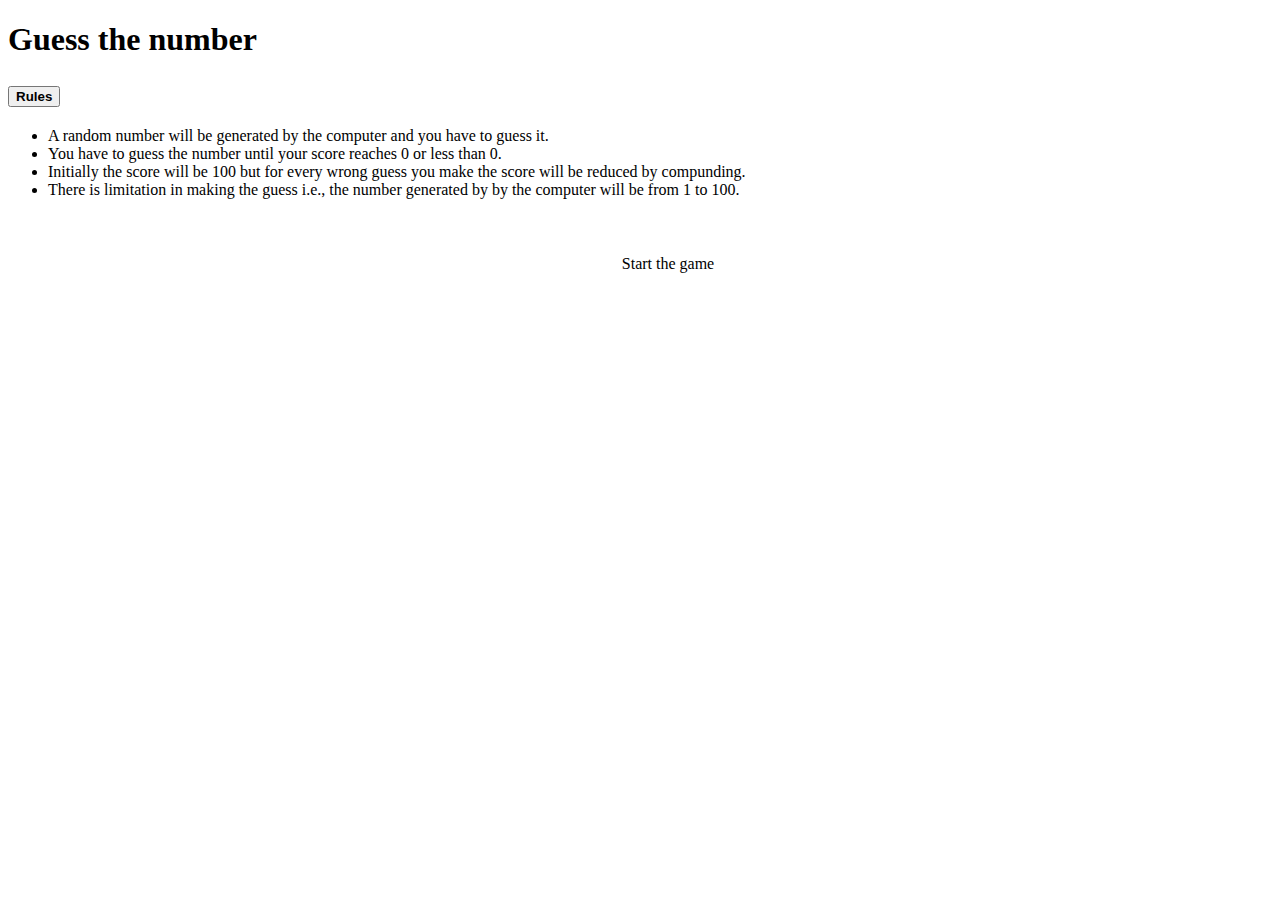
<file: index.html>
<!DOCTYPE html>
<html lang="en">
  <head>
    <meta charset="UTF-8" />
    <meta http-equiv="X-UA-Compatible" content="IE=edge" />
    <meta name="viewport" content="width=device-width, initial-scale=1.0" />
    <title>Guess Number</title>
    <link
      href="https://cdn.jsdelivr.net/npm/bootstrap@5.3.0/dist/css/bootstrap.min.css"
      rel="stylesheet"
      integrity="sha384-9ndCyUaIbzAi2FUVXJi0CjmCapSmO7SnpJef0486qhLnuZ2cdeRhO02iuK6FUUVM"
      crossorigin="anonymous"
    />
    <link rel="stylesheet" href="style.css">
  </head>
  <body>
    <h1>Guess the number</h1>
    <div class="accordion open" id="accordionExample">
      <div class="accordion-item">
        <h2 class="accordion-header">
          <button
            class="accordion-button"
            type="button"
            data-bs-toggle="collapse"
            data-bs-target="#collapseOne"
            aria-expanded="true"
            aria-controls="collapseOne"
          >
            <strong>Rules</strong>
          </button>
        </h2>
        <div
          id="collapseOne"
          class="accordion-collapse collapse show"
          data-bs-parent="#accordionExample"
        >
          <div class="accordion-body">
            <ul>
              <li>
                A random number will be generated by the computer and you have
                to guess it.
              </li>
              <li>
                You have to guess the number until your score reaches 0 or less
                than 0.
              </li>
              <li>
                Initially the score will be 100 but for every wrong guess you
                make the score will be reduced by compunding.
              </li>
              <li>
                There is limitation in making the guess i.e., the number
                generated by by the computer will be from 1 to 100.
              </li>
            </ul>
          </div>
        </div>
      </div>
    </div>
    <a class="btn-link" target="_blank" href="game.html" onclick="startGame()">Start the game</a>
    </form>
    <script src="/main.js"></script>
    <script
      src="https://cdn.jsdelivr.net/npm/bootstrap@5.3.0/dist/js/bootstrap.bundle.min.js"
      integrity="sha384-geWF76RCwLtnZ8qwWowPQNguL3RmwHVBC9FhGdlKrxdiJJigb/j/68SIy3Te4Bkz"
      crossorigin="anonymous"
    ></script>
  </body>
</html>
</file>
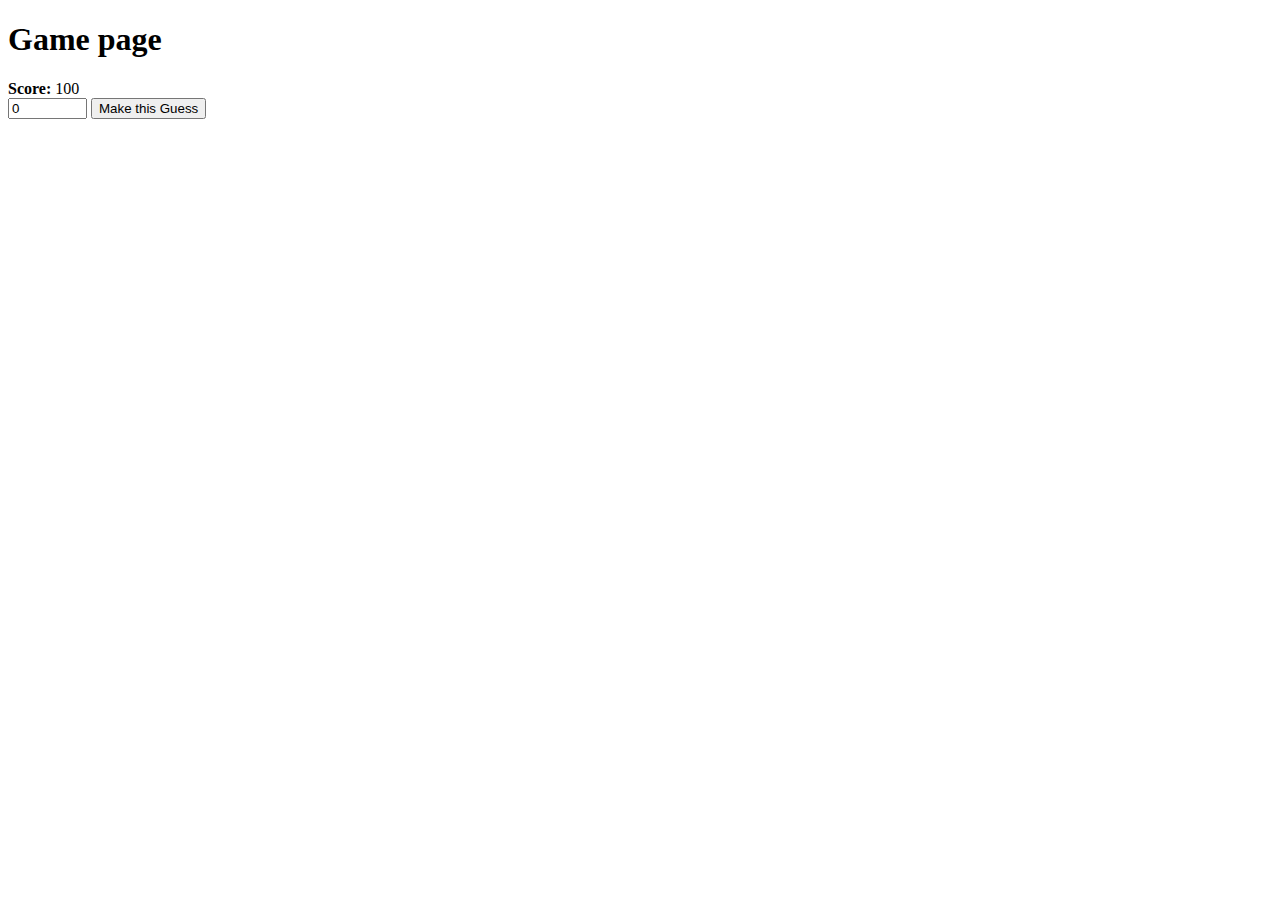
<file: game.html>
<!DOCTYPE html>
<html lang="en">
  <head>
    <meta charset="UTF-8" />
    <meta http-equiv="X-UA-Compatible" content="IE=edge" />
    <meta name="viewport" content="width=device-width, initial-scale=1.0" />
    <title>Game</title>
    <style>
      input::-webkit-outer-spin-button,
      input::-webkit-inner-spin-button {
        -webkit-appearance: none;
        margin: 0;
        width: 30px;
        padding: 0;
        margin-top: 30px;
        text-align: center;
      }
      #again-btn{
        display: none;
      }
    </style>
  </head>
  <body>
    <h1>Game page</h1>
    <div class="score"><strong>Score: </strong><span id="score"></span></div>
    <input type="number" id="guess" min="0" max="100" value="0" />
    <button onclick="MakeGuess()" id="guess-btn">Make this Guess</button>
    <button onclick="PlayAgain()" id="again-btn">Play Again</button>
    <div id="txt"></div>
    <script src="game.js"></script>
  </body>
</html>
</file>
<file: style.css>
.btn-link{
    text-align: center;
    width: 50%;
    margin-inline: 25%;
    margin-top: 30px;
    padding: 10px 20px;
    /* border: 1px solid red; */
    position: absolute;
    border-radius: 5px;
    color: black;
    text-decoration: none;
    transition: ease 0.344s;
}
.btn-link:hover{
    background: #000;
    color: aliceblue;
    transform: scale(1.1) rotate(1deg);
    letter-spacing: 2px;
}
</file>
